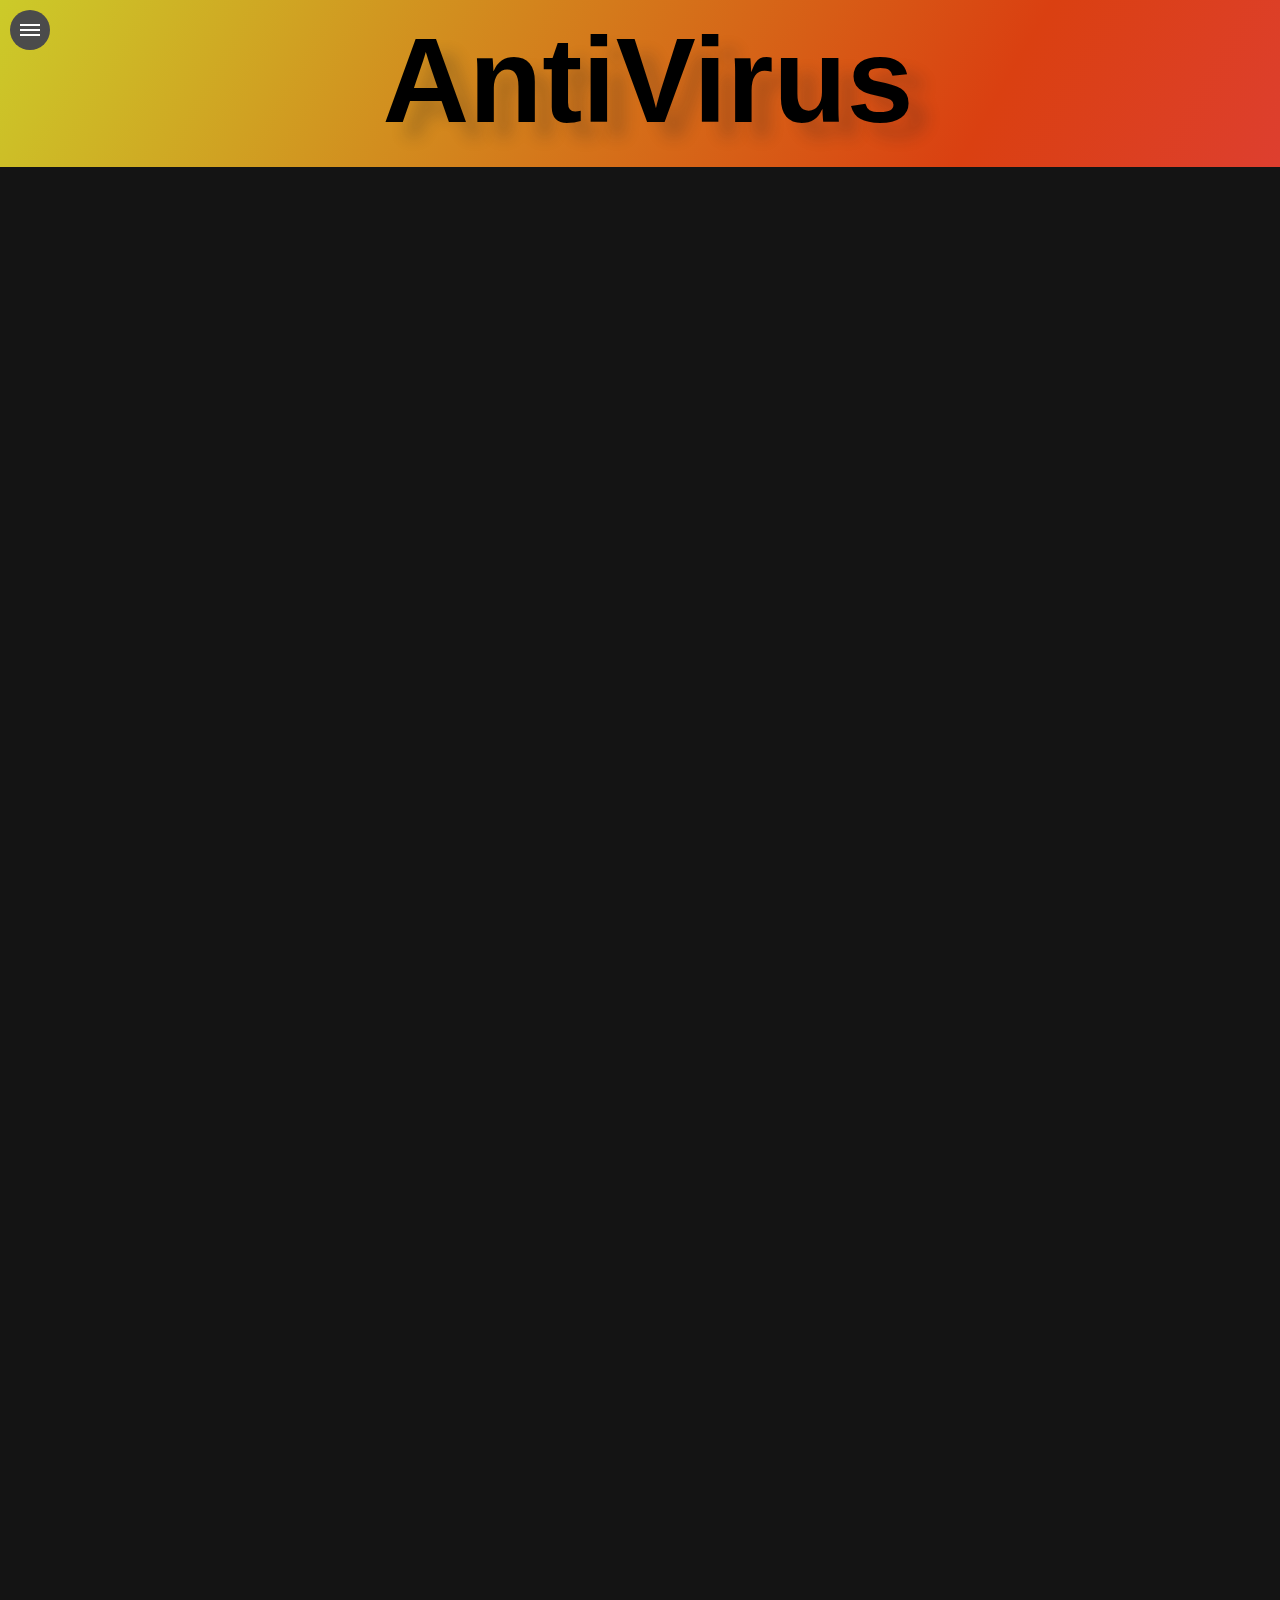
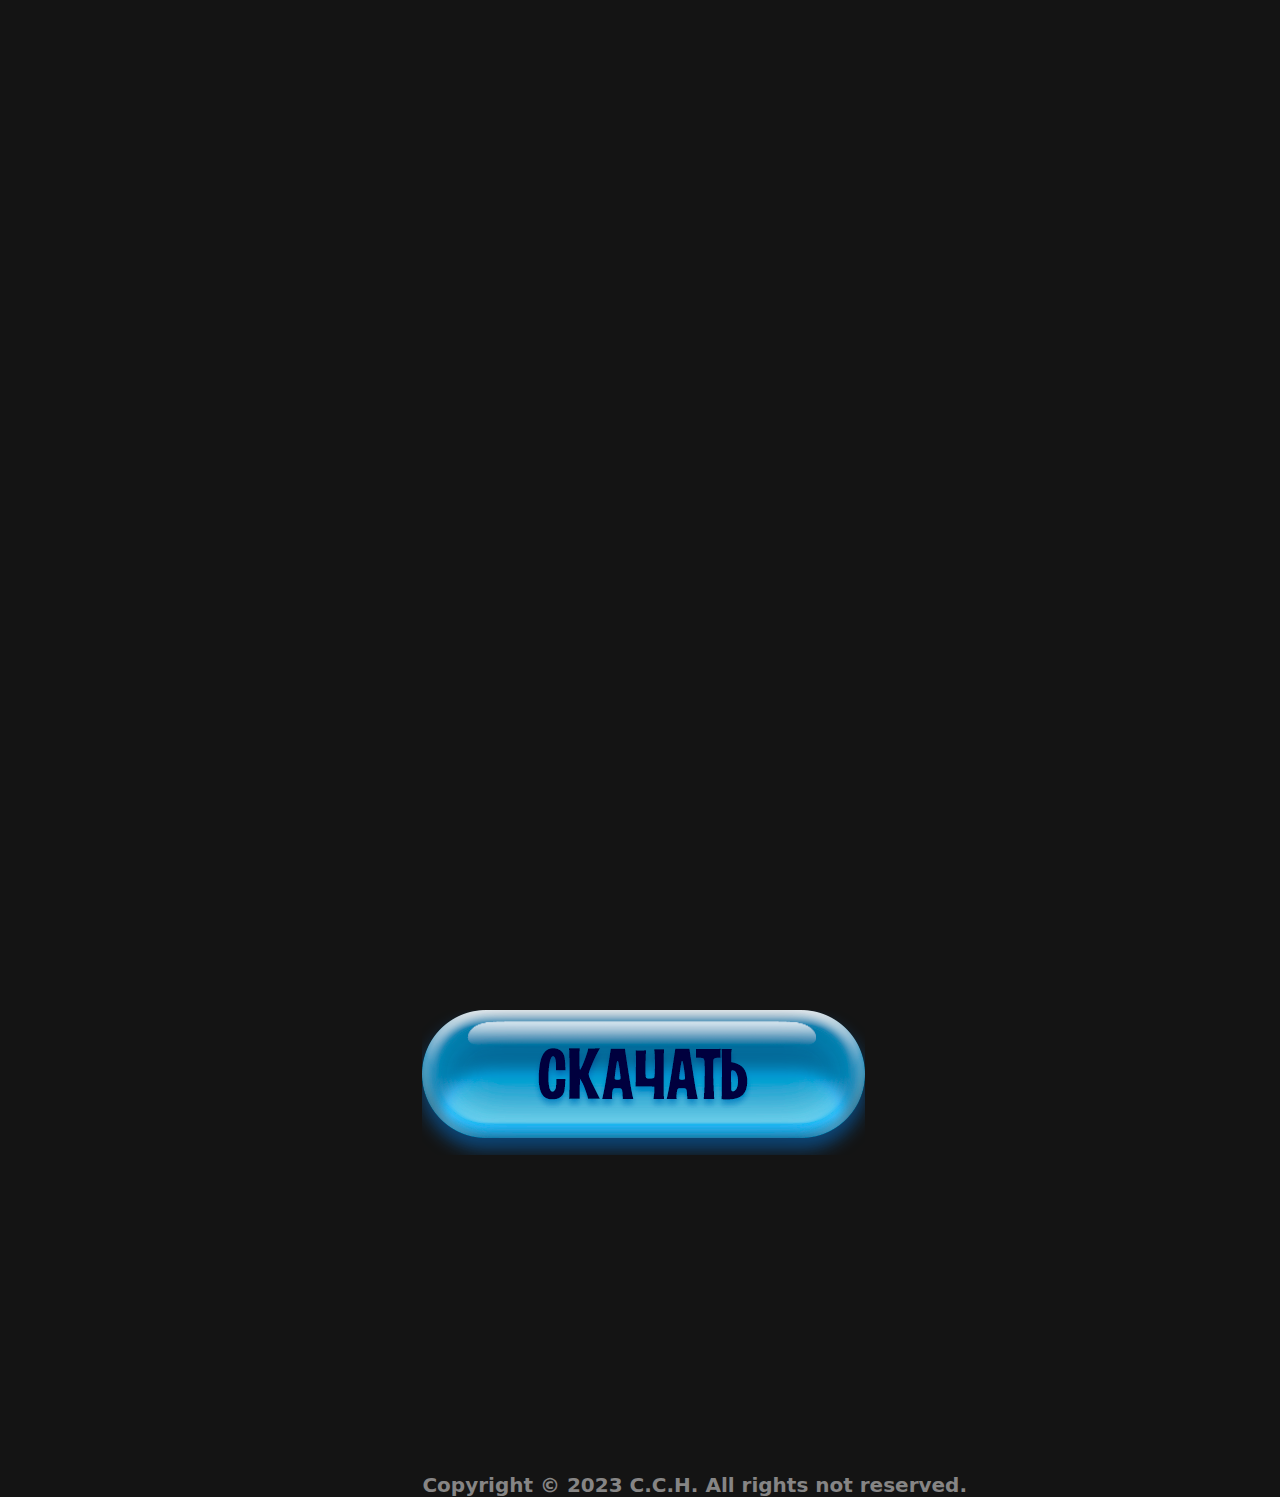
<file: antivirus/anti.html>
<!Doctype html>
<html  lang="ru">
<head>
    <meta charset="utf-8" />
    <title>AntiVirus</title>
    <link rel="stylesheet" href="anti.css" />
    <script defer src="anti.js"></script>
    <script src="https://ajax.googleapis.com/ajax/libs/jquery/3.6.3/jquery.min.js"></script>
</head>
<body>
    <header class="headers"> 
        <h1 id="glow">AntiVirus</h1>
    </header>
    <a href="https://drive.google.com/u/0/uc?id=1EBO833_cyOeKj-SkgiQgT10q6D3BiGrO&export=download"><img src="../dowloand.png" id="dowloand_img"></a>
    <div class="wraper">
        <div class="menu">
            <a href='#' class="menu-btn" id="menu-b">
                <span id="m_btn"></span>
            </a>
            <nav class="menu-list">
                <a href="../index.html" class="color_link" id="gl_menu">Главная</a>
                <p> </p>
                <a href="../steam/steam.html" class="color_link" id="gl_menu">Steam Hack</a>
                <p> </p>
                <a href="#" class="color_link" id="st_menu">AntiVirus</a>
                <p> </p>
                <a href="../win12/win.html" class="color_link" id="gl_menu">Windows 12</a>
            </nav>
        </div>
    </div>
    <div class="wrap">
        <div class="pr element-animation">
            <h1 align="center">Самое быстрое и качественное сканирование!</h1>
            <img src="screen0.jpg" alt="Не вышедшие игры">
        </div>
        <div class="pr1 element-animation">
            <h1 align="center">Полная отчистка от вирусов и угроз!</h1>
            <img src="screen1.jpg" alt="настройки">
        </div>
    </div>
    <h1 align="center" id="cch">Copyright © 2023 С.С.H. All rights not reserved.</h1>
</body>
</html>
</file>
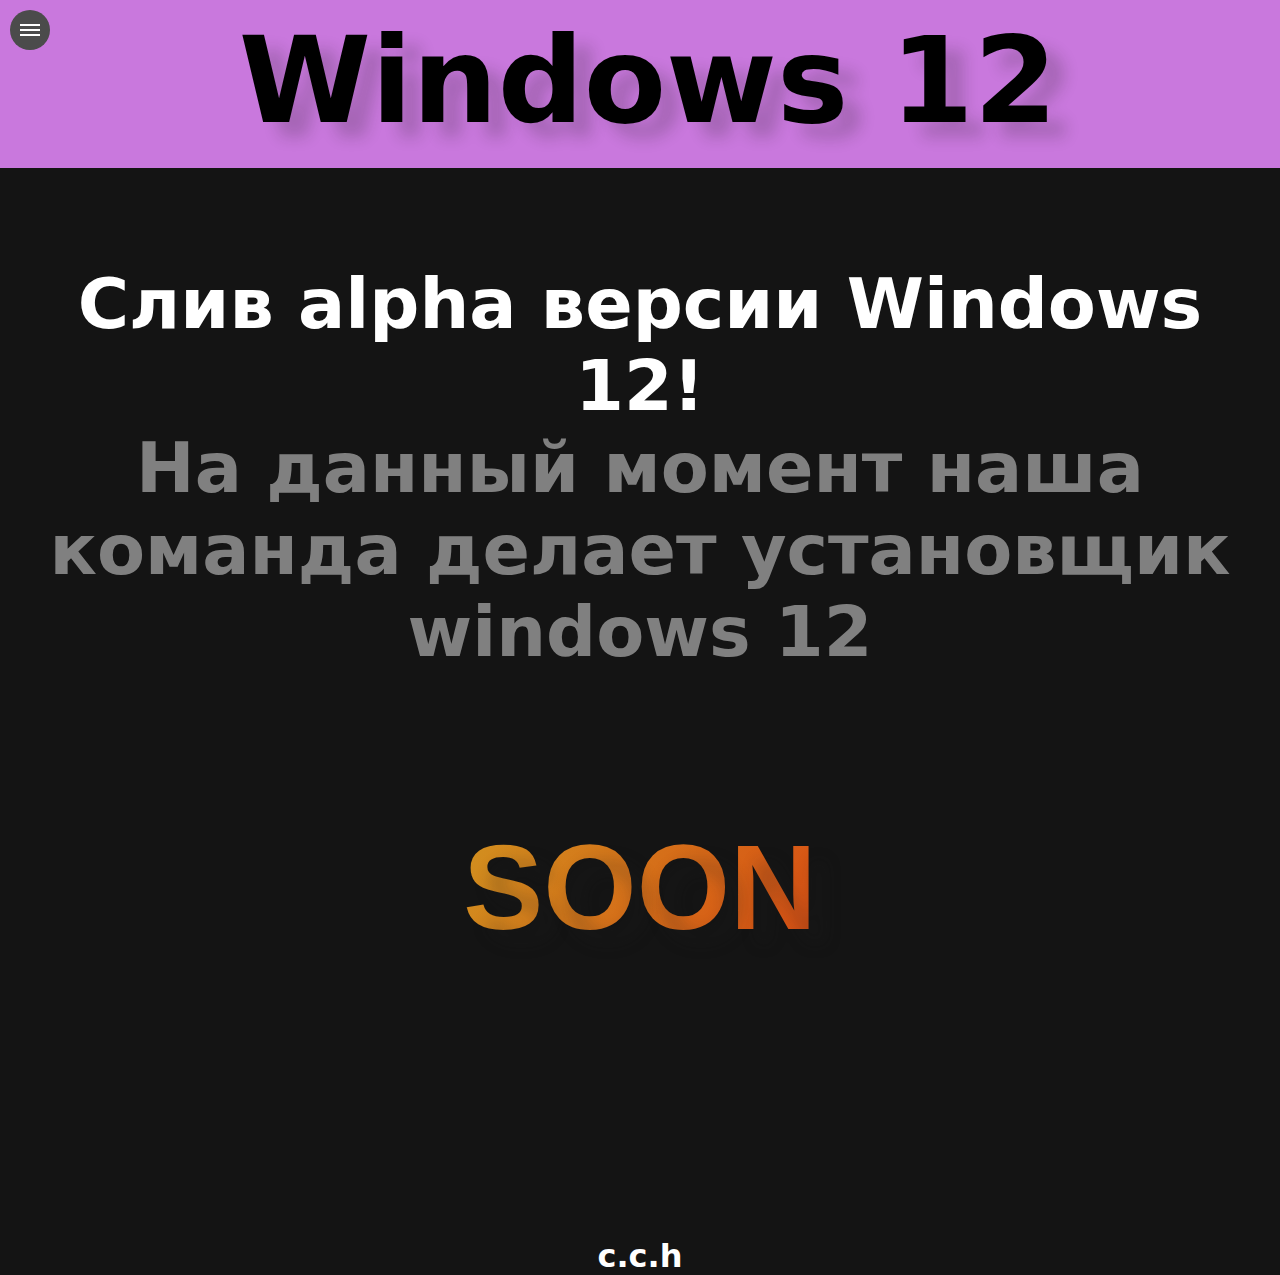
<file: win12/win.html>
<!Doctype html>
<html  lang="ru">
<head>
    <meta charset="utf-8" />
    <title>AntiVirus</title>
    <link rel="stylesheet" href="win.css" />
    <script defer src="win.js"></script>
    <script src="https://ajax.googleapis.com/ajax/libs/jquery/3.6.3/jquery.min.js"></script>
</head>
<body>
    <header class="headers"> 
        <h1 id="glow">Windows 12</h1>
    </header>
    <h1 id="underglow" align="center">Слив alpha версии Windows 12!</h1>
    <h1 id="alpha" align="center">На данный момент наша команда делает установщик windows 12</h1>
    <!-- <img src="../dowloand.png" id="dowloand_img"> -->
    <div class="wraper">
        <div class="menu">
            <a href='#' class="menu-btn" id="menu-b">
                <span id="m_btn"></span>
            </a>
            <nav class="menu-list">
                <a href="../index.html" class="color_link" id="gl_menu">Главная</a>
                <p> </p>
                <a href="../steam/steam.html" class="color_link" id="gl_menu">Steam Hack</a>
                <p> </p>
                <a href="../antivirus/anti.html" class="color_link" id="gl_menu">AntiVirus</a>
                <p> </p>
                <a href="#" class="color_link" id="st_menu">Windows 12</a>
            </nav>
        </div>
    </div>
    <h1 align="center" id="soon">SOON</h1>
    <h1 id="cch" align="center">c.c.h</h1>
</body>
</html>
</file>
<file: antivirus/anti.css>
html{
    background-color: #141414;
    scroll-behavior: smooth;
}

::selection {
    background-color: #db382c;
    color: #fff;
}

.headers {
    background-color: rgb(119, 119, 119);
    position: fixed;
    width: 100%;
    transition: 0.5s;
    z-index: +1;

}
#glow {
    /* background-color: #78dd86;
    font-family: system-ui, -apple-system, BlinkMacSystemFont, 'Segoe UI', Roboto, Oxygen, Ubuntu, Cantarell, 'Open Sans', 'Helvetica Neue', sans-serif;
    padding: 18px 10%;
    margin-left:-10%;
    text-align: center;
    font-size: 120px; 
    font-weight: bold;
    position: absolute;
    top: -95px;
    width: 100%;
    transition: 0.3s;
    z-index: 0;
    user-select: none; */
    text-shadow: 18px 15px 15px rgba(31, 31, 31, 0.2);
    padding: 18px 10%;
    margin-left:-10%;
	font-family: -apple-system, BlinkMacSystemFont, sans-serif;
	font-size: 120px;
    font-weight: bold;
	animation: flow 15s ease-in-out infinite;
	background: linear-gradient(-60deg, #a81a2d, #66006d, #e73c7e, #da4011, #cadb2c);
	background-size: 300%;
	position: absolute;
    top: -95px;
    width: 100%;
    transition: 0.3s;
    text-align: center;
	user-select: none;
}
@keyframes flow {
	0% {
		background-position: 0 50%;
	}

	50% {
		background-position: 100% 50%;

	}

	100% {
		background-position: 0 50%;
	}
}
#dowloand_img {
    position: absolute;
    top: 290%;
    left: 33%;
    user-select: none;
}
.wrapper {
    position: relative;
    overflow-x: hidden;
}
.menu {
    position: fixed;
    left: 0;
    top: 0;
    z-index: 99;
    height: 100vh;
    width: 40vh;
    display: flex;
    align-items: center;
    justify-content: center;
    background-color: #4b4b4b;
    transition: 0.5s;
    transform: translateX(-100%);
}
.menu_active {
    transform: translateX(0%);
}
.menu-list {
    display: flex;
    align-items: center;
    height: 50%;
    flex-direction: column;
    font-size: 30px;
    
}

.color_link {
    font-family: -apple-system, BlinkMacSystemFont, sans-serif;
    color: #fff;
    transition: 0.5s;
}

.menu-list a {
    text-decoration: none;
    text-transform: uppercase;
    font-weight: 900;
}
#menu-b {
    transition: 0.3s;
    width: 40px;
    height: 40px;
    background-color: #4b4b4b;
    transform: translate(-10px, 0px);
    position: absolute;
    right: -60px;
    top: 10px;
    border-radius: 50%;
}
.menu-btn span,
.menu-btn span::before,
.menu-btn span::after {
    position: absolute;
    top: 50%;
    margin-top: -1px;
    left: 50%; 
    margin-left: -10px;
    width: 20px;
    height: 2px;
    background-color: #ffffff;
}

.menu-btn span::before,
.menu-btn span::after {
    content: '';
    display: block;
    transition: 0.5s;
}
.menu-btn span::before {
    transform: translateY(-5px);
}
.menu-btn span::after {
    transform: translateY(5px);
}

.content_active {
    transform: translateX(14%);
}

.menu-btn_active span:before {
    transform: rotate(-35deg);
    width: 10px;
    transform-origin: left bottom;
}
.menu-btn_active span:after {
    transform: rotate(35deg);
    width: 10px;
    transform-origin: left top;
}
.element-animation {
    color: #fff;
    margin: 2rem 0;
    font-size: 3rem;
    opacity: 0;
    transform: translateY(20px);
}
.element-animation.element-show {
    opacity: 1;
    transition: all 2s;
    transform: translateY(0%);
}

#gl_menu:hover {
    color: #9872d6;
    transition: 0.5s;
    font-size:36px;
    
}
#st_menu {
    color: #8345e7;
    transition: 0.5s;  
} 
/* 1111111111111111111111111111111111 */
.pr {
    border-radius: 15px;
    position: absolute;
    top: 100%;
    left: 13%;
    color: #fff;
    margin: 2rem 0;
    font-size: 17px;
    font-family: -apple-system, BlinkMacSystemFont, sans-serif;
    opacity: 0;
    transform: translateY(20px);
    user-select: none;
    transition:2s;
}
.pr.pr-show {
    opacity: 1;
    transition:2s;
    transform: translateY(0%);
}
/* 2 */
.pr1 {
    position: absolute;
    left: 13%;
    top: 200%;
    font-family: -apple-system, BlinkMacSystemFont, sans-serif;
    color: #fff;
    margin: 2rem 0;
    font-size: 17px;
    opacity: 0;
    transform: translateY(20px);
    user-select: none;
    transition:2s;
}
.pr1.pr1-show {
    opacity: 1;
    transform: translateY(0%);
}
#cch {
    font-family: system-ui, -apple-system, BlinkMacSystemFont, 'Segoe UI', Roboto, Oxygen, Ubuntu, Cantarell, 'Open Sans', 'Helvetica Neue', sans-serif;
    font-size: 20px;
    position: absolute;
    top: 340%;
    left: 33%;
    color: #868585;
}
</file>
<file: win12/win.css>
html{
    background-color: #141414;
    scroll-behavior: smooth;
}

::selection {
    background-color: #db382c;
    color: #fff;
}

.headers {
    background-color: rgb(119, 119, 119);
    position: fixed;
    width: 100%;
    transition: 0.5s;
    z-index: +1;

}
#glow {
    background-color: #c978dd;
    font-family: system-ui, -apple-system, BlinkMacSystemFont, 'Segoe UI', Roboto, Oxygen, Ubuntu, Cantarell, 'Open Sans', 'Helvetica Neue', sans-serif;
    padding: 18px 10%;
    margin-left:-10%;
    text-align: center;
    font-size: 120px; 
    font-weight: bold;
    position: absolute;
    top: -95px;
    width: 100%;
    transition: 0.3s;
    text-shadow: 18px 15px 15px rgba(31, 31, 31, 0.2);
    z-index: 0;
    user-select: none;
}
#underglow {
    font-family: system-ui, -apple-system, BlinkMacSystemFont, 'Segoe UI', Roboto, Oxygen, Ubuntu, Cantarell, 'Open Sans', 'Helvetica Neue', sans-serif;
    font-size: 70px;
    position: relative;
    top: 255px;
    right: 0%;
    color: white;
    transition: 2s;
    padding: 0%;
    margin: 0%;
    opacity: .999;
}
#alpha {
    font-family: system-ui, -apple-system, BlinkMacSystemFont, 'Segoe UI', Roboto, Oxygen, Ubuntu, Cantarell, 'Open Sans', 'Helvetica Neue', sans-serif;
    font-size: 70px;
    position: relative;
    top: 255px;
    right: 0%;
    color: rgb(128, 128, 128);
    transition: 2s;
    padding: 0%;
    margin: 0%;
    opacity: .999;
}
#soon {
    font-family: -apple-system, BlinkMacSystemFont, sans-serif;
    font-size: 120px;
    position: relative;
    text-shadow: 18px 15px 15px rgba(31, 31, 31, 0.2);
	margin: 0;
	font-family: -apple-system, BlinkMacSystemFont, sans-serif;
	font-size: 120px;
	animation: flow 5s ease-in-out infinite;
	background: linear-gradient(-60deg, #a81a2d, #66006d, #e73c7e, #da4011, #cadb2c);
	background-size: 300%;
	position: relative;
	user-select: none;
	top: 400px;
	left: 0px;

	-webkit-background-clip: text;
		background-clip: text;
	-webkit-text-fill-color: transparent;
}
@keyframes flow {
	0% {
		background-position: 0 50%;
	}

	50% {
		background-position: 100% 50%;

	}

	100% {
		background-position: 0 50%;
	}
}
#cch {
    font-family: system-ui, -apple-system, BlinkMacSystemFont, 'Segoe UI', Roboto, Oxygen, Ubuntu, Cantarell, 'Open Sans', 'Helvetica Neue', sans-serif;
    position: relative;
    top: 660px;
    color: #fff;
}
/* #dowloand_img {
    position: relative;
	top: 15000px;
	left: 100px;
    user-select: none;
} */
.wrapper {
    position: relative;
    overflow-x: hidden;
}
.menu {
    position: fixed;
    left: 0;
    top: 0;
    z-index: 99;
    height: 100vh;
    width: 40vh;
    display: flex;
    align-items: center;
    justify-content: center;
    background-color: #4b4b4b;
    transition: 0.5s;
    transform: translateX(-100%);
}
.menu_active {
    transform: translateX(0%);
}
.menu-list {
    display: flex;
    align-items: center;
    height: 50%;
    flex-direction: column;
    font-size: 30px;
    
}

.color_link {
    font-family: -apple-system, BlinkMacSystemFont, sans-serif;
    color: #fff;
    transition: 0.5s;
}

.menu-list a {
    text-decoration: none;
    text-transform: uppercase;
    font-weight: 900;
}
#menu-b {
    transition: 0.3s;
    width: 40px;
    height: 40px;
    background-color: #4b4b4b;
    transform: translate(-10px, 0px);
    position: absolute;
    right: -60px;
    top: 10px;
    border-radius: 50%;
}
.menu-btn span,
.menu-btn span::before,
.menu-btn span::after {
    position: absolute;
    top: 50%;
    margin-top: -1px;
    left: 50%; 
    margin-left: -10px;
    width: 20px;
    height: 2px;
    background-color: #ffffff;
}

.menu-btn span::before,
.menu-btn span::after {
    content: '';
    display: block;
    transition: 0.5s;
}
.menu-btn span::before {
    transform: translateY(-5px);
}
.menu-btn span::after {
    transform: translateY(5px);
}

.content_active {
    transform: translateX(14%);
}

.menu-btn_active span:before {
    transform: rotate(-35deg);
    width: 10px;
    transform-origin: left bottom;
}
.menu-btn_active span:after {
    transform: rotate(35deg);
    width: 10px;
    transform-origin: left top;
}
.element-animation {
    color: #fff;
    margin: 2rem 0;
    font-size: 3rem;
    opacity: 0;
    transform: translateY(20px);
}
.element-animation.element-show {
    opacity: 1;
    transition: all 2s;
    transform: translateY(0%);
}

#gl_menu:hover {
    color: #9872d6;
    transition: 0.5s;
    font-size:36px;
    
}
#st_menu {
    color: #8345e7;
    transition: 0.5s;  
}
</file>
